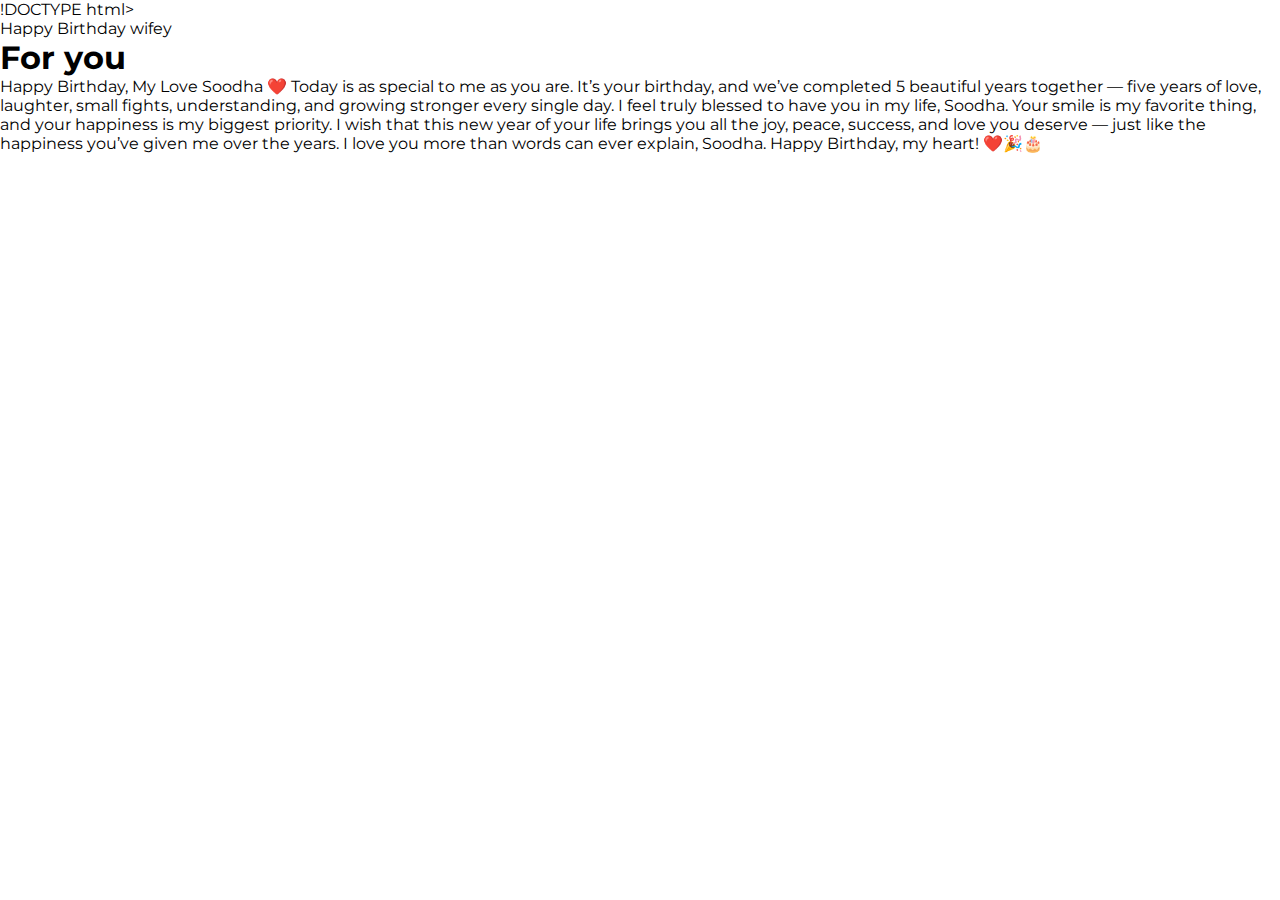
<file: index.html>
!DOCTYPE html>
<html lang="en">
<head>
    <meta charset="UTF-8">
    <meta name="viewport" content="width=device-width, initial-scale=1.0">
    <title>Document</title>
    <link rel="stylesheet" href="style.css">
    
    
    
</head>
<body>
    <div class="wifey">
        <p>Happy Birthday wifey </p>
    </div>


    <div class="wish">
        <h1> For you</h1>
        <p>Happy Birthday, My Love Soodha ❤️
   Today is as special to me as you are.
It’s your birthday, and we’ve completed 5 beautiful years together — five years of love, laughter, small fights, understanding, and growing stronger every single day.

I feel truly blessed to have you in my life, Soodha.
Your smile is my favorite thing, and your happiness is my biggest priority.

I wish that this new year of your life brings you all the joy, peace, success, and love you deserve — just like the happiness you’ve given me over the years.

I love you more than words can ever explain, Soodha.
Happy Birthday, my heart! ❤️🎉🎂 </p>
    </div>
    
</body>
</html>
</file>
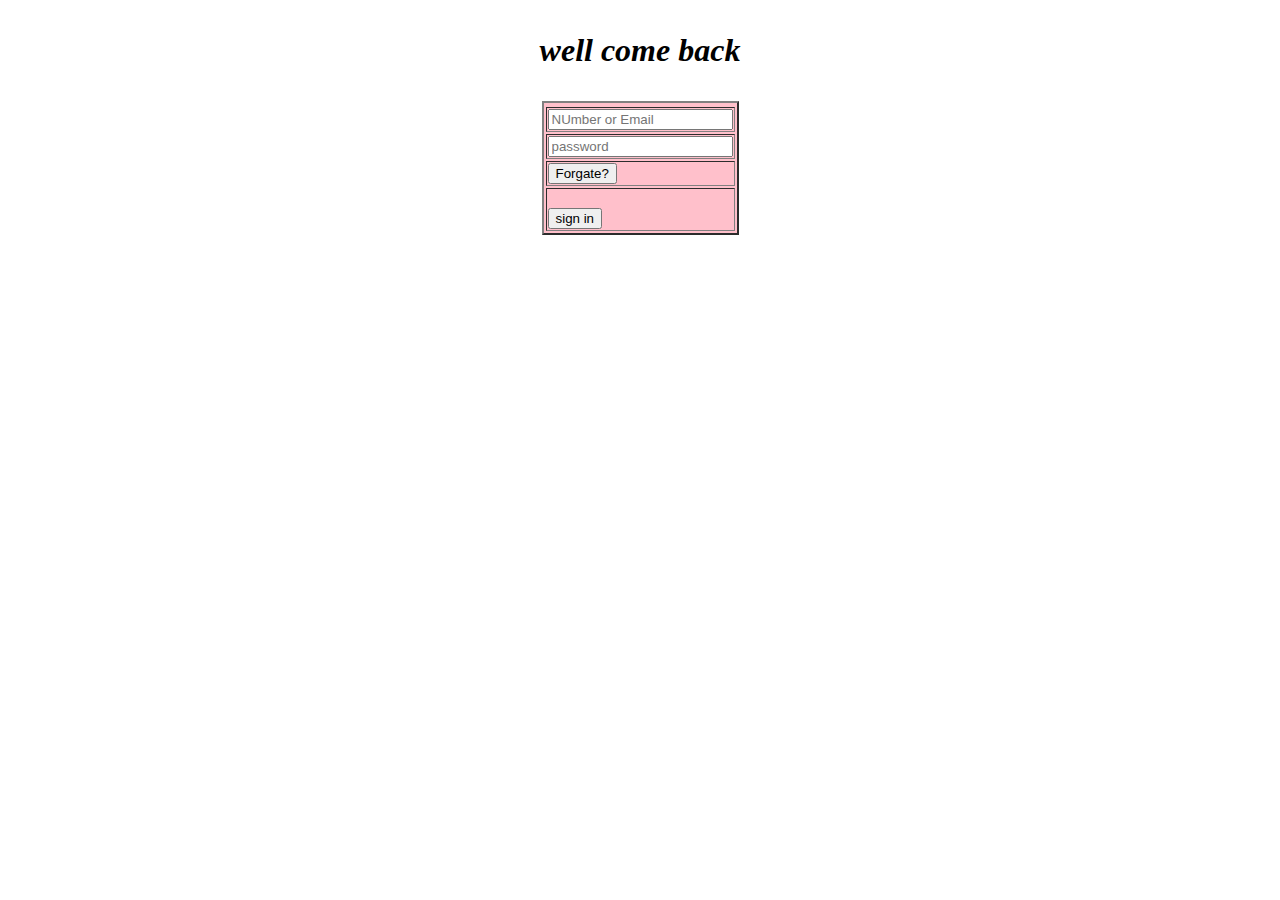
<file: hizet.html>
<!DOCTYPE html>
<html lang="en">
<head>
    <meta charset="UTF-8">
    <meta name="viewport" content="width=device-width, initial-scale=1.0">
    <title>Document</title>
</head>
<body>
    <center>
    
   <h1> <p> <b> <i> well come back</i></b></p> </h1>
    <table border="2" bgcolor="pink"> 
        <tr>
        <foam action="" size="30%" >
        <tr>
            <td>
            
       <input type="text"  bgcolor="yellow"   placeholder="NUmber or Email"> 
            </td>

            
        </tr>
        <tr>
            <td>
            
            <input type="password" placeholder="password">
            </td>
            
            
            <tr>
                <td> 
                    <button> Forgate?</button>
                </td>
            </tr>

            


        </tr>  
        <tr>
            <td>
           <br> <button>sign in</button> </br>
            </td>
        </tr>  
    </tr> 
        </foam>
        </foam>
    </table>
    </center>
</body>
</html>
</file>
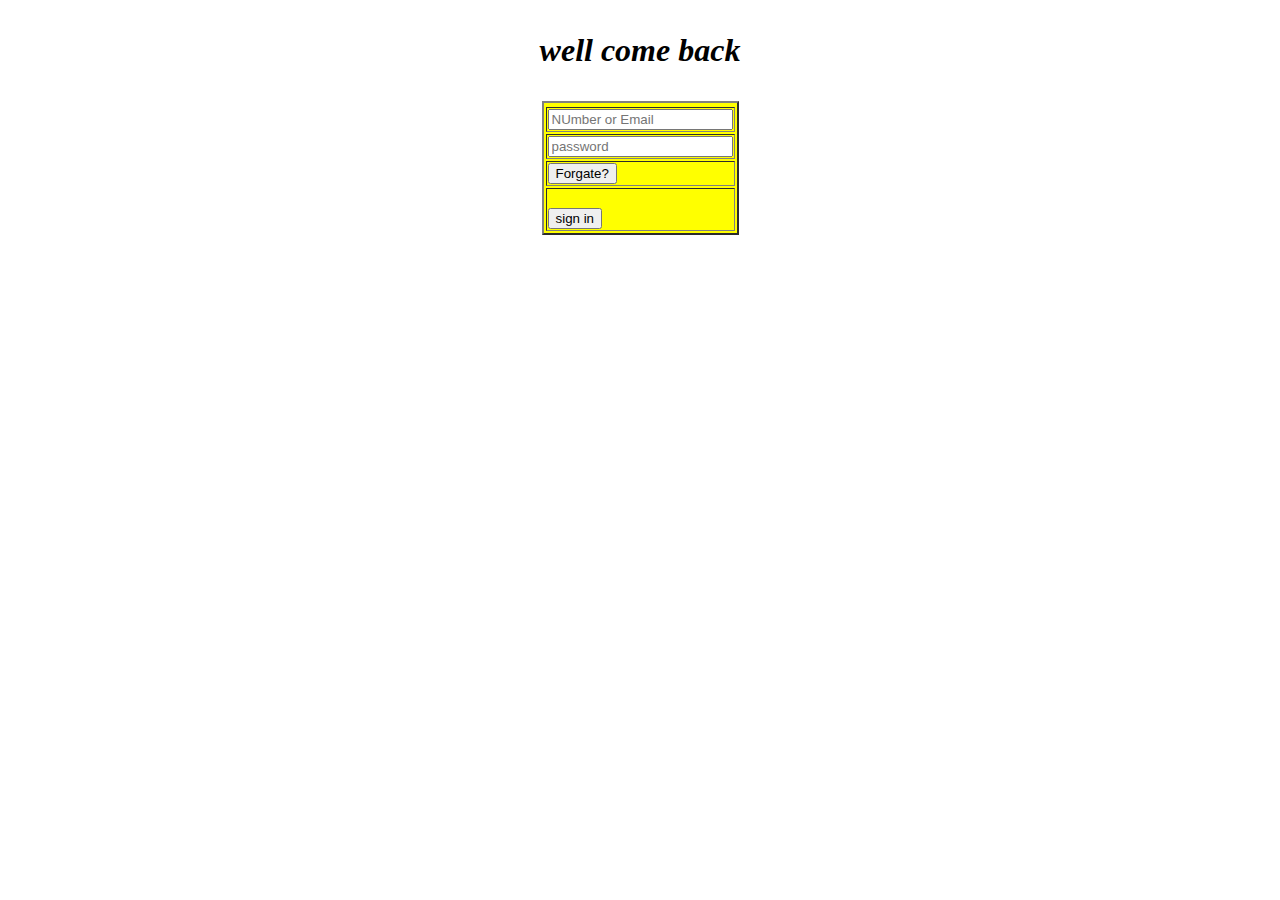
<file: login.html>
<!DOCTYPE html>
<html lang="en">
<head>
    <meta charset="UTF-8">
    <meta name="viewport" content="width=device-width, initial-scale=1.0">
    <title>Document</title>
</head>
<body>
    <center>
    
   <h1> <p> <b> <i> well come back</i></b></p> </h1>
    <table border="2" bgcolor="yellow"> 
        <tr>
        <foam action="" size="30%" >
        <tr>
            <td>
            
       <input type="text"  bgcolor="yellow"   placeholder="NUmber or Email"> 
            </td>

            
        </tr>
        <tr>
            <td>
            
            <input type="password" placeholder="password">
            </td>
            
            
            <tr>
                <td> 
                    <button> Forgate?</button>
                </td>
            </tr>

            


        </tr>  
        <tr>
            <td>
           <br> <button>sign in</button> </br>
            </td>
        </tr>  
    </tr> 
        </foam>
        </foam>
    </table>
    </center>
</body>
</html>
</file>
<file: style.css>
@import url('https://fonts.googleapis.com/css2?family=Montserrat:ital,wght@0,100..900;1,100..900&display=swap');

*{
    margin: 0%;
    padding: 0%;
    box-sizing: border-box;
    font-family: "Montserrat", sans-serif;
}

.protfolio-container{
    min-height: 100vh;
    width: 100%;
    display: flex;
}

.navlist{
    display: flex;
    gap: 2.5rem;
    height: 15vh;
    width: 100%;
    justify-content: center;
    align-items:center;
    position: fixed;
}

.navlist li{
    list-style: none;
    
    
}



.navlist li a{
    text-decoration: none;
    text-transform: uppercase;
    font-size: 1rem;
    color: #fff;
    position: relative;
    
    
    
}



.Left-container,.Right-container{
    height: 100vh;
    display: flex;
    align-items: center;
}

.Left-container{
    background: #262525;
    width: 70%;
    padding-left: 3rcap;

}

.Right-container{
    background: linear-gradient(-45deg, #3877ff,#262525 70%);
    width: 30%;
}


.icons .fa-brands{
    color: #bbb;
    font-size: 1.7rem;
}


.icons{
    display: flex;
    flex-direction: column;
    justify-content: center;
    align-items: center;
    gap: 3rem;
}

.content{
    margin-left: 4rem;
}

.content .intro{
    font-size: 1.5rem;
    color: #fff;
}
.content .intro span{
    color: #5DB9EE;
}

.content h1{
    font-size: 4rem;
    color: #5DB9EE;
}

.content  .detail{
    font-size: 1.1rem;
    color: #fff;
    max-width: 38rem;
    margin: 1.1rem 0 3rem 0 ;
    line-height: 1.8rem;
}

.btn-container button{
    border: .1rem solid #3877ff;
    font-size: 1.1rem;
    padding: .8rem 1.5rem;
    border-radius: .5rem;
    cursor: pointer;
    transition: .5s ease;
}

button:nth-child(1){
    background-color: #5DB9EE;
    color: #262525;
}

button:nth-child(2){
    background-color: transparent;
    color: #5DB9EE;
    margin: 2rem;
}

button:nth-child(1):hover{
    background-color: transparent;
    color: #5DB9EE;
}

button:nth-child(2):hover{
    background-color: #5DB9EE;
    color: #262525;
}
.icons .fa-brands:hover{
    cursor: pointer;
    background:linear-gradient(#fff, #3877ff);
    -webkit-background-clip:text ;
    -webkit-text-fill-color: transparent;
}


.design .circle{
    aspect-ratio: 1;
    position: absolute;
    border-radius: 50%  ;
    top: 50%;
    left: 72%;
    transform: translate(-50%, -50%);

}

.circle:nth-child(1){
    background: linear-gradient(90deg,transparent,#262525 50%);
    width: 27rem;
}

.circle:nth-child(2){
    width: 19rem;
    background-image: url("./photo.jpeg");
    background-size: 100%;
    background-repeat: no-repeat;
    border: .3rem solid #fff;
    box-shadow: 0 0 1rem #fff,inset 0 0 1rem #fff,
    0 0 2rem #3877ff,inset 0 0 2rem #3877ff,
    0 0 4rem #3877ff,inset 0 0 4rem #3877ff;
}

.navlist li a::after, .navlist .active::after{
    content: "";
    position: absolute;
    background: #fff;
    width: 100%;
    height: .1rem;
    left: 0%;
    bottom: -5px;
    transform: scaleX(0);
    transform-origin: bottom right;
    transition: .5s;
}

.navlist li a:hover::after,.navlist .active::after {
    transform: scaleX(1);
    transform-origin: bottom left;
}
</file>
